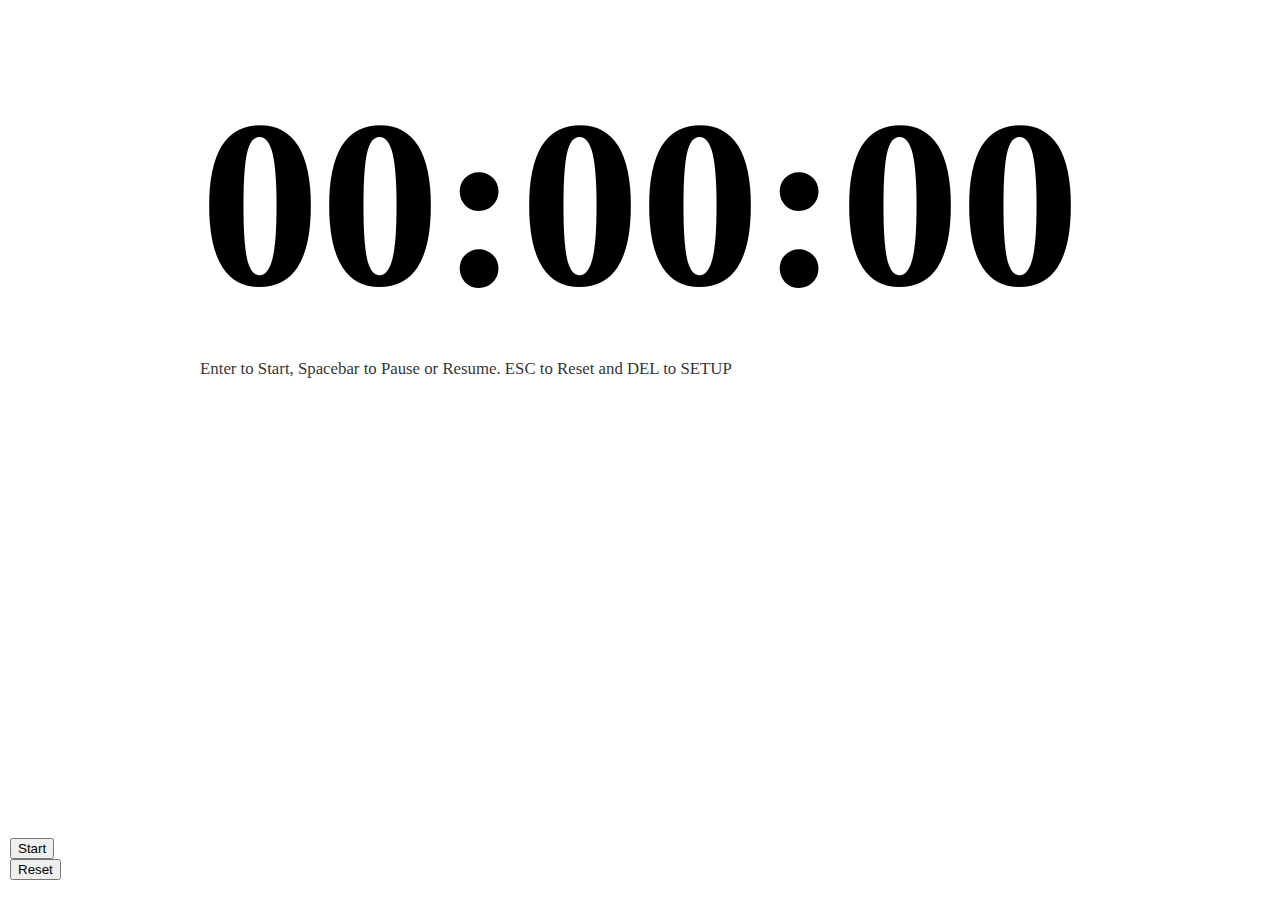
<file: Timer/countdown/index.html>
<!DOCTYPE html>
<html lang="en">
    <head>
        <meta charset="UTF-8">
        <meta name="viewport" content="width=device-width, initial-scale=1.0">
        <title>countdown</title>
        <link href="https://cdn.jsdelivr.net/npm/bootstrap@5.3.7/dist/css/bootstrap.min.css" 
        rel="stylesheet" integrity="sha384-LN+7fdVzj6u52u30Kp6M/trliBMCMKTyK833zpbD+pXdCLuTusPj697FH4R/5mcr" 
        crossorigin="anonymous">
        <link href="https://fonts.googleapis.com/css2?family=Merriweather:ital,wght@0,300;0,400;0,700;0,900;1,300;1,400;1,700;1,900&amp;family=Sacramento&amp;display=swap" 
        rel="stylesheet">
        <link rel="stylesheet" href="style.css" />
    </head>
    <body class="d-flex w-100 h-100 text-center"> 
        <div class="cover-container d-flex w-100 h-100 p-3 mx-auto flex-column"> 
            <h1 class="text-center mt-2 text-light"></h1>

            <div class="timer mt-1 pt-0 text-light">00:00:00</div>

            <h3 class="instructions text-secondary">Enter to Start, Spacebar to Pause or Resume. ESC to Reset and DEL to SETUP</h3>
            <div class="time-up-message"></div>
        </div>
        <div class="row g-2">
            <div class="col">
                <button id="start-btn" class="btn btn-sm btn-primary">Start</button>
            </div>
            <div class="col">
                <button id="stop-btn" class="btn btn-sm btn-outline-danger">Stop</button>
            </div>
            <div class="col">
                <button id="re-start-btn" class="btn btn-sm btn-outline-secondary">Reset</button>
            </div>
            <div class="col">
                <button id="pause-btn" class="btn btn-sm btn-light">Pause</button>
            </div>
            <div class="col">
                <button id="continue-btn" class="btn btn-sm btn-outline-success">Resume</button>
            </div>
        </div>

        <script src="https://cdn.jsdelivr.net/npm/bootstrap@5.3.7/dist/js/bootstrap.bundle.min.js" 
        integrity="sha384-ndDqU0Gzau9qJ1lfW4pNLlhNTkCfHzAVBReH9diLvGRem5+R9g2FzA8ZGN954O5Q" 
        crossorigin="anonymous"></script>
        <script src="https://ajax.googleapis.com/ajax/libs/jquery/3.7.1/jquery.min.js"></script>
        <script src="script.js"></script>
    </body>
</html>
</file>
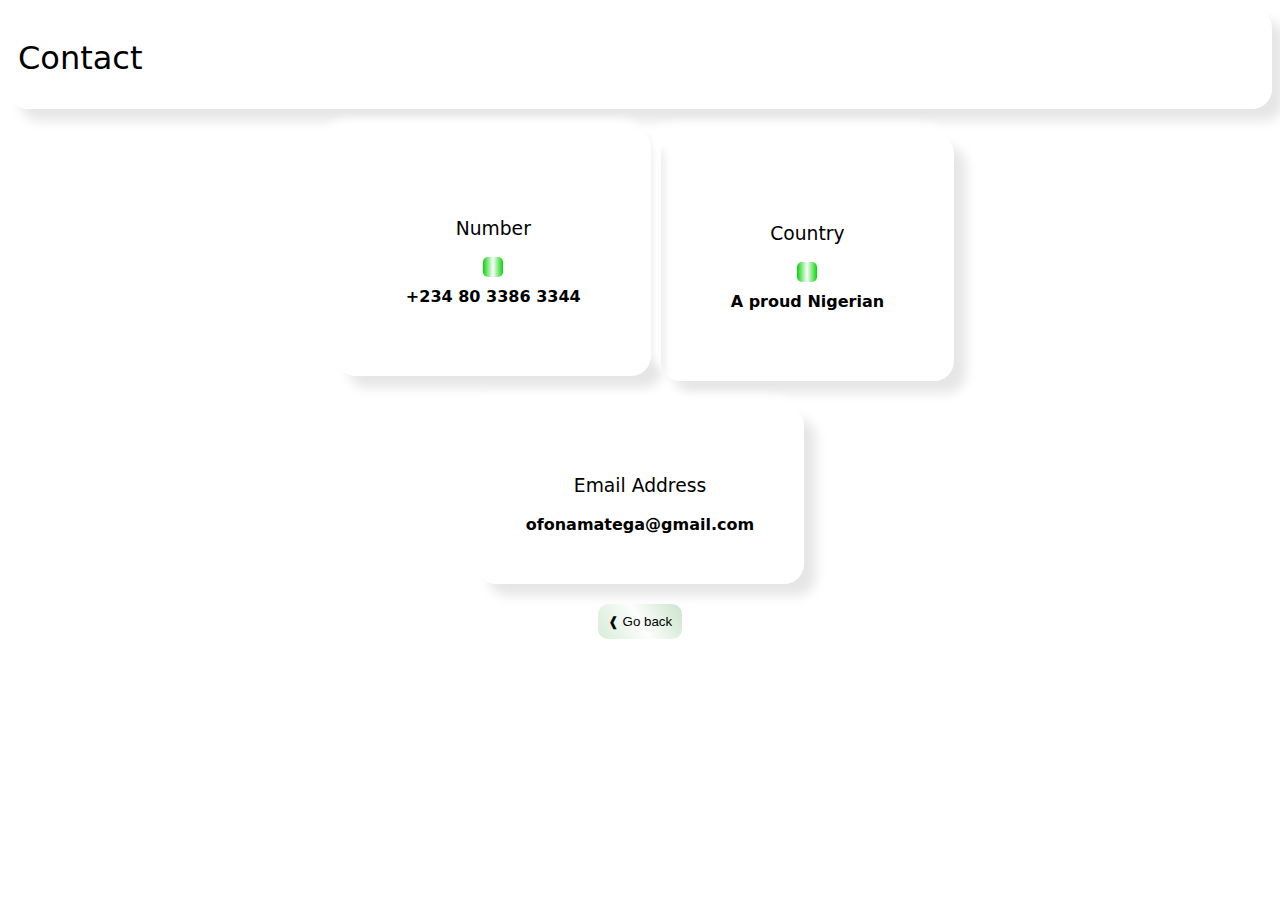
<file: Timer/about/contacts/index.html>
<!DOCTYPE html>
<html lang="en">
<head>
    <meta charset="UTF-8">
    <meta name="viewport" content="width=device-width, initial-scale=1.0">
    <title>Contacts</title>
    <link rel="stylesheet" href="style.css">
</head>
<body>
    <div class="container">
        <section class="head">
            <h1></h1>
        </section>

        <main>
            <div class="first">
                <div class="number">            
                    <h3>Number</h3>
                    <div class="popover1" id="popover1">Nigeria</div>
                    <div class="Nigeria" id="one"></div>
                    <strong>+234 80 3386 3344</strong>
                </div>
                <div class="country">
                    <h3>Country</h3>
                    <div class="popover2" id="popover2">Nigeria</div>
                    <div class="Nigeria" id="two"></div>
                    <strong>A proud Nigerian</strong>
                </div>
            </div>

            <div class="Email">
                <h3>Email Address</h3>
                <strong>ofonamatega@gmail.com</strong>
            </div>
            <a href="../index.html"><button><span>&#10096;</span> Go back</button></a>
        </main>
    </div>
    <script>
        const typewriterElement = document.querySelector("h1");
        const typewriterText = "Contact the Programmer";

        let index = 0;
        document.addEventListener("DOMContentLoaded", typeWriter);

        function typeWriter() {
            if (index < typewriterText.length) {
                typewriterElement.innerHTML += typewriterText.charAt(index);
                index++;
                setTimeout(typeWriter, 100);
            }
        }

        
        const One = document.getElementById("one");
        const Two = document.getElementById("two");
        const popover1 = document.getElementById("popover1");
        const popover2 = document.getElementById("popover2");

        popover1.style.display = "none";
        popover2.style.display = "none";

        One.addEventListener("mouseover", () => {
            // const popoverOne = popover1.value.trim();
            popover1.style.display = "block";
            const rect = One.getBoundingClientRect();
            popover1.style.top = `${rect.top - rect.height - 10}px`;
            popover1.style.left = `${rect.left - (rect.width / 2) - (popover1.offsetWidth / 2)}px`;
        });

        setTimeout(() => {
            popover1.style.display = "none";
        }, 2000);
        
        document.addEventListener('click', (e) => {
        if (e.target !== One && !popover1.contains(e.target)) {
            popover1.style.display = 'none';
        }
        });

        Two.addEventListener("mouseover", () => {
            // const popoverOne = popover1.value.trim();
            popover2.style.display = "block";
            const rect = Two.getBoundingClientRect();
            popover2.style.top = `${rect.top - rect.height - 10}px`;
            popover2.style.left = `${rect.left - (rect.width / 2) - (popover1.offsetWidth / 2)}px`;
        });
        
        document.addEventListener('click', (e) => {
        if (e.target !== Two && !popover2.contains(e.target)) {
            popover2.style.display = 'none';
        }
        });

        // const popoverButton = document.getElementById('popover-button');
        // const popover = document.getElementById('popover');
        // const popoverContent = document.querySelector('.popover-content');

        // popoverButton.addEventListener('mouseover', (e) => {
        //     const content = popoverButton.getAttribute('data-popover');
        //     popoverContent.textContent = content;
        //     popover.style.display = 'block';
        //     const rect = popoverButton.getBoundingClientRect();
        //     popover.style.top = `${rect.top + rect.height + 10}px`;
        //     popover.style.left = `${rect.left + (rect.width / 2) - (popover.offsetWidth / 2)}px`;

        //     // const timeout = 1000;
        //     // setTimeout(() => {
        //     //     popover.style.display = "none";
        //     // }, timeout);
        // });

    </script>
</body>
</html>
</file>
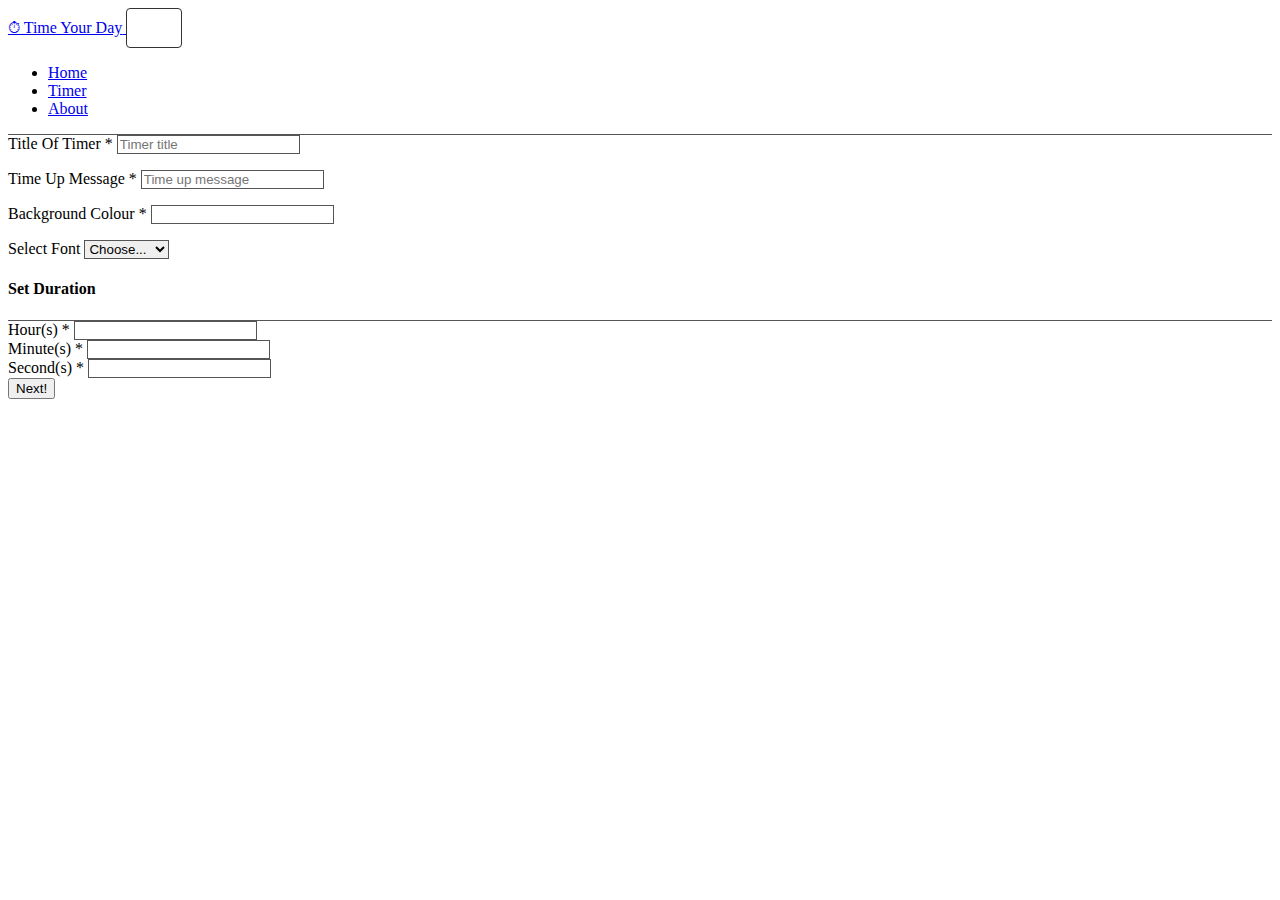
<file: Timer/clock+Set+up/index++.html>
<!DOCTYPE html>
<html lang="en">
<head>
    <meta charset="UTF-8">
    <meta name="viewport" content="width=device-width, initial-scale=1.0">
    <title>Timer Form</title>
    <link href="https://cdn.jsdelivr.net/npm/bootstrap@5.3.7/dist/css/bootstrap.min.css" 
    rel="stylesheet" integrity="sha384-LN+7fdVzj6u52u30Kp6M/trliBMCMKTyK833zpbD+pXdCLuTusPj697FH4R/5mcr" 
    crossorigin="anonymous">
    <link href="https://fonts.googleapis.com/css2?family=Merriweather:ital,wght@0,300;0,400;0,700;0,900;1,300;1,400;1,700;1,900&amp;family=Sacramento&amp;display=swap" 
    rel="stylesheet">
    <link rel="stylesheet" href="style.css">
</head>
<body class="bg-dark">
    <div class="container">
        <header class="d-flex flex-wrap justify-content-between py-3 mb-4">
            <a href="#" class="d-flex align-items-center mb-3 mb-md-0 me-md-auto link-body-emphasis text-decoration-none">
                <span class="fs-4 text-light">⏱ Time Your Day</span>
            </a>
            <button class="navbar-toggler d-lg-none" type="button" data-bs-toggle="collapse" data-bs-target="#navbarSupportedContent" aria-controls="navbarSupportedContent" aria-expanded="false" aria-label="Toggle navigation">
                <span class="navbar-toggler-icon"></span>
            </button>
            <div class="collapse navbar-collapse bg-dark d-lg-flex justify-content-end" id="navbarSupportedContent">
                <ul class="nav nav-pills bg-dark">
                    <li class="nav-item">
                        <a href="../starting+file++/Starting.html" class="nav-link" aria-current="page">Home</a>
                    </li>
                    <li class="nav-item">
                        <a href="#" class="nav-link active">Timer</a>
                    </li>
                    <li class="nav-item">
                        <a href="../about/index.html" class="nav-link">About</a>
                    </li>
                </ul>
            </div>
        </header>

        <form id="timer-form">
            <div class="row">
                <div class="col">
                    <label for="form" class="form-label text-light">Title Of Timer <span class="text-danger">*</span></label>
                    <input type="text" class="form-control" id="form" placeholder="Timer title" aria-label="Timer title" />
                    <p id="validate-message-one" class="text-danger"></p>
                </div>
                <div class="col">
                    <label for="form2" class="form-label text-light">Time Up Message <span class="text-danger">*</span></label>
                    <input type="text" id="form2" class="form-control" placeholder="Time up message" aria-label="Time up message" />
                    <p id="validate-message-two" class="text-danger"></p>
                </div>
            </div>
            <div class="row">
                <div class="col">
                    <label for="form3" class="form-label text-light">Background Colour <span class="text-danger">*</span></label>
                    <input type="text" class="form-control" id="form3" />
                    <p id="validate-message-three" class="text-danger"></p>
                </div>
                <div class="col">
                    <label for="form4" class="form-label text-light">Select Font</label>
                    <select id="form4" class="form-control form-select bg-dark border-secondary border-1 text-light">
                        <option selected disabled value="">Choose...</option>
                        <!-- <option value="monospace" class="monospace">Monospace</option> -->
                        <option value="cursive" class="cursive">Cursive</option>
                        <option value="sans-serif" class="sans-serif">Sans-Serif</option>
                        <option value="serif" class="serif">Serif</option>
                        <option value="fantasy" class="fantasy">Fantasy</option>
                    </select>
                </div>
            </div>
            <h4 class="text-light fw-normal pb-2">Set Duration</h3>

            <div class="time d-flex flex-wrap justify-content-center py-3 gap-3 mt-2 py-3">
                
                <div class="col">
                    <div class="col-md-6 col">
                        <label for="form5" class="form-label text-light">Hour(s) <span class="text-danger">*</span></label>
                        <input type="number" class="form-control" id="form5">
                        <div id="validate-message-five" class="text-danger"></div>
                    </div>
                </div>
                <div class="col">
                    <div class="col-md-6">
                        <label for="form6" class="form-label text-light">Minute(s) <span class="text-danger">*</span></label>
                        <input type="number" class="form-control" id="form6">
                        <div id="validate-message-six" class="text-danger"></div>
                    </div>
                </div>
                <div class="col">
                    <div class="col-md-6">
                        <label for="form7" class="form-label text-light">Second(s) <span class="text-danger">*</span></label>
                        <input type="number" class="form-control" id="form7">
                        <div id="validate-message-seven" class="text-danger"></div>
                    </div>
                </div>
            </div>

            <div class="submit d-flex justify-content-center align-items-center">
                <button type="submit" class="btn btn-success mt-2">Next!</button>
            </div>
        </form>
        <!-- <select class="background p-2 rounded-3 bg-dark text-light">
            <option value="light" class="light" selected>
                Light
            </option>
            <option value="dark" class="dark">
                Dark
            </option>
        </select> -->
    </div>

    <!-- <script src="https://cdn.jsdelivr.net/npm/bootstrap@5.3.7/dist/js/bootstrap.bundle.min.js" integrity="sha384-ndDqU0Gzau9qJ1lfW4pNLlhNTkCfHzAVBReH9diLvGRem5+R9g2FzA8ZGN954O5Q" crossorigin="anonymous"></script> -->
    <script src="https://cdn.jsdelivr.net/npm/bootstrap@5.3.7/dist/js/bootstrap.bundle.min.js" 
    integrity="sha384-ndDqU0Gzau9qJ1lfW4pNLlhNTkCfHzAVBReH9diLvGRem5+R9g2FzA8ZGN954O5Q" 
    crossorigin="anonymous"></script>
    <script src="https://ajax.googleapis.com/ajax/libs/jquery/3.7.1/jquery.min.js"></script>
    <script src="script.js"></script>
</body>
</html>
</file>
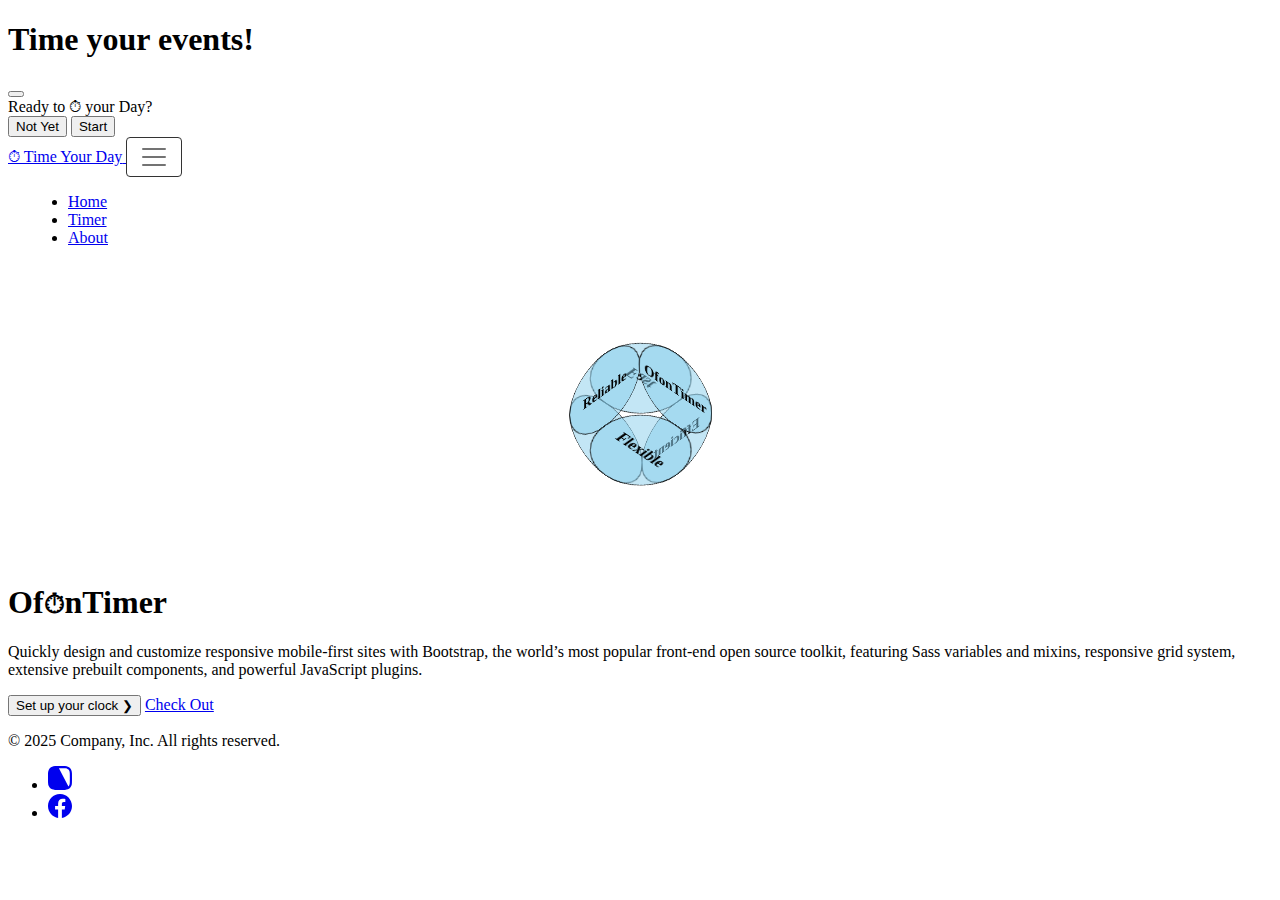
<file: Timer/starting+file++/Starting.html>
<!DOCTYPE html>
<html lang="en">
    <head>
        <meta charset="UTF-8">
        <meta name="viewport" content="width=device-width, initial-scale=1.0">
        <title>Timer Home page || Website for Timer</title>
        <link href="https://cdn.jsdelivr.net/npm/bootstrap@5.3.7/dist/css/bootstrap.min.css" 
        rel="stylesheet" integrity="sha384-LN+7fdVzj6u52u30Kp6M/trliBMCMKTyK833zpbD+pXdCLuTusPj697FH4R/5mcr" 
        crossorigin="anonymous">
        <link rel="stylesheet" href="style.css" />
    </head>  

    <body>
        <div class="container">

             <!-- Modal -->
            <div class="modal fade" id="exampleModal" tabindex="-1" aria-labelledby="exampleModalLabel" aria-hidden="true">
                <div class="modal-dialog">
                    <div class="modal-content">
                        <div class="modal-header">
                            <h1 class="modal-title fs-5" id="exampleModalLabel">Time your events!</h1>
                            <button type="button" class="btn-close" data-bs-dismiss="modal" aria-label="Close"></button>
                        </div>
                        <div class="modal-body">
                            Ready to ⏱ your Day?
                        </div>
                        <div class="modal-footer">
                            <button type="button" class="btn btn-secondary" data-bs-dismiss="modal">Not Yet</button>
                            <a href="../clock+Set+up/index++.html"><button type="button" class="btn btn-primary">Start</button></a>
                        </div>
                    </div>
                </div>
            </div>

            <header class="d-flex flex-wrap justify-content-between py-3 mb-4">
                <a href="#" class="d-flex align-items-center mb-3 mb-md-0 me-md-auto link-body-emphasis text-decoration-none">
                    <span class="fs-4 text-dark">⏱ Time Your Day</span>
                </a>
                <button class="navbar-toggler d-lg-none text-dark" type="button" 
                    data-bs-toggle="collapse" data-bs-target="#navbarSupportedContent" 
                    aria-controls="navbarSupportedContent" aria-expanded="false" aria-label="Toggle navigation">
                    <span class="navbar-toggler-icon"></span>
                </button>
                <div class="collapse navbar-collapse rounded-4 d-lg-flex justify-content-end bg-light" id="navbarSupportedContent">
                    <ul class="nav nav-pills bg-light ">
                        <li class="nav-item">
                            <a href="../starting+file++/Starting.html" class="nav-link active" aria-current="page">Home</a>
                        </li>
                        <li class="nav-item">
                            <a href="../clock+Set+up/index++.html" class="nav-link">Timer</a>
                        </li>
                        <li class="nav-item">
                            <a href="../about/index.html" class="nav-link">About</a>
                        </li>
                    </ul>
                </div>
            </header>

            <div class="px-4 py-5 my-5 text-center"> 
                <!-- <img class="d-block mx-auto mb-4" src="../images/blue.png" alt="" width="72" height="57">  -->
                 <div class="cube-container">
                    <div class="cube">
                        <div class="face front">OfonTimer</div>
                        <div class="face back"></div>
                        <div class="face left">Reliable</div>
                        <div class="face right">Efficient</div>
                        <div class="face top">Fast</div>
                        <div class="face bottom">Flexible</div>
                    </div>
                 </div>
                <h1 class="display-5 fw-bold text-body-emphasis">Of<small>⏱</small>nTimer</h1> 
                <div class="col-lg-6 mx-auto"> 
                    <p class="lead mb-4">
                        Quickly design and customize responsive mobile-first sites with Bootstrap, the world’s 
                        most popular front-end open source toolkit, featuring Sass variables and mixins, responsive 
                        grid system, extensive prebuilt components, and powerful JavaScript plugins.
                    </p> 
                    <div class="d-grid gap-2 d-sm-flex justify-content-sm-center"> 
                        <button type="button" class="btn btn-primary btn-lg px-4 gap-3" data-bs-toggle="modal" data-bs-target="#exampleModal">Set up your clock <span class="arrow">&#10095;</span></button> 
                        <a href="#" class="btn btn-outline-secondary btn-lg px-4">Check Out</a> 
                    </div> 
                </div> 
            </div>
        </div>

        <div class="d-flex flex-column flex-sm-row justify-content-between py-4 my-4 border-top"> 
            <p>© 2025 Company, Inc. All rights reserved.</p> 
            <ul class="list-unstyled d-flex"> 
                <li class="ms-3">
                    <a class="link-body-emphasis" href="#" aria-label="Instagram">
                        <svg xmlns="http://www.w3.org/2000/svg" width="24" height="24" fill="currentColor" class="bi bi-instagram" viewBox="0 0 16 16" aria-hidden="true">
                            <path d="M8 0C5.829 0 5.556.01 4.703.048 3.85.088 3.269.222 2.76.42a3.9 3.9 0 0 0-1.417.923A3.9 3.9 0 0 0 .42 2.76C.222 3.268.087 3.85.048 4.7.015
                            .555 0 5.827 0 8.001c0 2.172.01 2.444.048 3.297.04.852.174 1.433.372 1.942.205.526.478.972.923 1.417.444.445.89.719 1.416.923.51.198 1.09.333 
                             1.942.372C5.555 15.99 5.827 16 8 16s2.444-.01 3.298-.048c.851-.04 1.434-.174 1.943-.372a3.9 3.9 0 0 0 1.416-.923c.445-.445.718-.891.923-1.417.197-.509
                             .332-1.09.372-1.942C15.99 10.445 16 10.173 16 8s-.01-2.445-.048-3.299c-.04-.851-.175-1.433-.372-1.941a3.9 3.9 0 0 0-.923-1.417A3.9 3.9 0 0 0 13.24.42c
                             -.51-.198-1.092-.333-1.943-.372C10.443.01 10.172 0 7.998 0zm-.717 1.442h.718c2.136 0 2.389.007 3.232.046.78.035 1.204.166 1.486.275.373.145.64.319.92.599s
                             .453.546.598.92c.11.281.24.705.275 1.485.039.843.047 1.096.047 3.231s-.008 2.389-.047 3.232c-.035.78-.166 1.203-.275 1.485a2.5 2.5 0 0 1-.599.919c-.28.28-
                             .546.453-.92.598-.28.11-.704.24-1.485.276-.843.038-1.096.047-3.232.047s-2.39-.009-3.233-.047c-.78-.036-1.203-.166-1.485-.276a2.5 2.5 0 0 1-.92-.598 2.5 2.5
                              0 0 1-.6-.92c-.109-.281-.24-.705-.275-1.485-.038-.843-.046-1.096-.046-3.233s.008-2.388.046-3.231c.036-.78.166-1.204.276-1.486.145-.373.319-.64.599-.92s.546-
                              .453.92-.598c.282-.11.705-.24 1.485-.276.738-.034 1.024-.044 2.515-.045zm4.988 1.328a.96.96 0 1 0 0 1.92.96.96 0 0 0 0-1.92m-4.27 1.122a4.109 4.109 0 1 0 0 
                              8.217 4.109 4.109 0 0 0 0-8.217m0 1.441a2.667 2.667 0 1 1 0 5.334 2.667 2.667 0 0 1 0-5.334"/>
                        </svg>
                    </a>
                </li> 
                <li class="ms-3">
                    <a class="link-body-emphasis" href="#" aria-label="Facebook">
                        <svg xmlns="http://www.w3.org/2000/svg" width="24" height="24" fill="currentColor" class="bi bi-facebook" viewBox="0 0 16 16" aria-hidden="true">
                            <path d="M16 8.049c0-4.446-3.582-8.05-8-8.05C3.58 0-.002 3.603-.002 8.05c0 4.017 2.926 7.347 6.75 7.951v-5.625h-2.03V8.05H6.75V6.275c0-2.017 1.195-3.131 3.022-3.131.876 0 1.791.157 1.791.157v1.98h-1.009c-.993 0-1.303.621-1.303 1.258v1.51h2.218l-.354 2.326H9.25V16c3.824-.604 6.75-3.934 6.75-7.951"/>
                        </svg>
                    </a>
                </li> 
            </ul> 
        </div>

        <script src="https://cdn.jsdelivr.net/npm/bootstrap@5.3.7/dist/js/bootstrap.bundle.min.js" 
        integrity="sha384-ndDqU0Gzau9qJ1lfW4pNLlhNTkCfHzAVBReH9diLvGRem5+R9g2FzA8ZGN954O5Q" 
        crossorigin="anonymous"></script>
        <script src="https://ajax.googleapis.com/ajax/libs/jquery/3.7.1/jquery.min.js"></script>
        <script src="script.js"></script>
    </body>
</html>
</file>
<file: Timer/countdown/style.css>
body {
    overflow: visible;
    display: flex;
    align-items: center;
    flex-direction: column;
    transition: 0.5s ease;
    user-select: none;
}

.timer {
    padding-top: 15px;
    font-size: calc((3rem * 3.15) + 0.05em);
    font-weight: 700;
    position: relative;
    right: 0;
    left: 0;
}

h1 {
    font-size: 4rem;
}

.fantasy {
    font-family: fantasy;
}
.cursive {
    font-family: "Sacramento", cursive;
} 
.serif {
    font-family: Cambria, Cochin, Georgia, Times, 'Times New Roman', serif;
} 
.sans-serif {
    font-family: 'Segoe UI', Tahoma, Geneva, Verdana, sans-serif;
}


.time-up-message {
    font-weight: 750;
    font-size: 5rem;
    color: red;
}

.start-btn {
    position: absolute;
    bottom: 20px;
    left: 10px;
}

.row {
    position: absolute;
    bottom: 20px;
    left: 10px;
}

.blink {
    background: red;
    animation: blinker 1.5s linear infinite;
}

.not-allowed {
    cursor: not-allowed;
    opacity: 0.5;
}
  
.instructions {
    opacity: 0.8;
    font-weight: normal;
    font-size: 1.05em;
}

.disappear {
    opacity: 0;
}

@keyframes blinker {
    50% {
      opacity: 0;
    }
}



@media (min-width: 319px) and (max-width: 480px) {
    h1 {
        color: lightsalmon;
    }
}

@media (min-width: 481px) and (max-width: 1200px) {
    h1 {
        color: powderblue;
    }
}

@media (min-width: 780px) {
    .timer, .time-up-message {
        font-size: 15rem;
    }
}
</file>
<file: Timer/about/contacts/style.css>
:root {
    --box-dark-shadow: 12px 12px 12px rgba(0, 0, 0, 0.1), 
    -10px -10px 10px #fff;
}

body {
    font-family: system-ui, -apple-system, BlinkMacSystemFont, 'Segoe UI', Roboto, Oxygen, Ubuntu, Cantarell, 'Open Sans', 'Helvetica Neue', sans-serif;
}

h1, h3 {
    font-weight: normal;
}

section.head {
    border: none;
    padding: 10px;
    border-radius: 20px;
    background: #fff;
    box-shadow: var(--box-dark-shadow);
}

main {
    display: flex;
    justify-content: space-between;
    align-items: center;
    flex-direction: column;
}

.Nigeria {
    width: 20px;
    height: 20px;
    border-radius: 5px;
    border: none;
    margin-bottom: 10px;
    background: linear-gradient(90deg, #09d609, #fdfdfd, #09d609);
    cursor: pointer;
}

.number {
    display: flex;
    justify-content: center;
    align-items: center;
    flex-direction: column;
    border-radius: 20px;
    box-shadow: var(--box-dark-shadow);
    margin: 10px;
    margin-top: 20px;
    padding: 70px;
    /* width: 100%; */
    animation: float1 3s ease infinite;
}

.country {
    display: flex;
    justify-content: center;
    align-items: center;
    flex-direction: column;
    border-radius: 20px;
    box-shadow: var(--box-dark-shadow);
    margin-top: 20px;
    padding: 70px;
    /* width: 100%; */
    animation: float2 3s ease infinite;
}
/* 
.country:hover {
    transition: 0.3s ease;
    transform: rotateY(-30deg);
}

.number:hover {
    transition: 0.3s ease;
    transform: rotateY(30deg);
} */

.first {
    display: flex;
    justify-content: center;
    align-items: center;
}

.Email {
    display: flex;
    justify-content: center;
    align-items: center;
    flex-direction: column;
    border-radius: 20px;
    box-shadow: var(--box-dark-shadow);
    margin-top: 20px;
    padding: 50px;
    max-width: 100%;
}

button {
    margin: 20px;
    padding: 10px;
    border-radius: 10px;
    border: none;
    cursor: pointer;
    background: linear-gradient(60deg, #d5ecd5, #fdfdfd, #c9e4c9);
}

span {
    display: inline-block;
}

button:hover span {
    transition: all 0.5s ease;
    transform: translateX(-5px);
}

.popover1, .popover2 {
    color: #fdfdfd;
    border-radius: 5px;
    padding: 2px 4px;
    margin-bottom: 3%;
    background: rgba(0, 0, 0, 0.6);
    transition: 0.5s ease;
}

.one:hover .popover2 {
    display: block;
}

@keyframes float1 {
    50% {
        transform: translateY(-10px);
    }
}

@keyframes float2 {
    50% {
        transform: translateY(10px);
    }
}
</file>
<file: Timer/clock+Set+up/style.css>
body {
    user-select: none;
}

header {
    border-bottom: 1px solid #555;
}

.time {
    border-top: 1px solid #555;
}

input.form-control {
    border: 1px solid #555;
    background: transparent;
    color: #ccc;
}

input.form-control:focus {
    background: transparent;
    color: #ccc;
}

.fantasy {
    font-family: fantasy;
}

.cursive {
    font-family: "Sacramento", cursive;
} 
.serif {
    font-family: Cambria, Cochin, Georgia, Times, 'Times New Roman', serif;
} 
.sans-serif {
    font-family: 'Segoe UI', Tahoma, Geneva, Verdana, sans-serif;
}

.monospace {
    font-family: 'Courier New', Courier, monospace;
}


select {
    border: 1px solid #555;
}

/* #validate-message-five, #validate-message-six, #validate-message-seven {
    col
} */

input * {
    transition: 0.3s ease;
}

.serif {
    font-family: 'Times New Roman', Times, serif;
}


.navbar-toggler {
    border: none;
    background-color: transparent;
    padding: 0.25rem 0.75rem;
    font-size: 1.25rem;
    line-height: 1;
    border: 1px solid #333;
    border-radius: 0.25rem;
}

.navbar-toggler-icon {
    display: inline-block;
    width: 1.5em;
    height: 1.5em;
    vertical-align: middle;
    background-image: url("data:image/svg+xml,%3Csvg xmlns='http://www.w3.org/2000/svg' viewBox='0 0 30 30'%3E%3Cpath stroke='rgba%28255, 255, 255, 0.55%29' stroke-linecap='round' stroke-miterlimit='10' stroke-width='2' d='M4 7h22M4 15h22M4 23h22'/%3E%3C/svg%3E");
    background-repeat: no-repeat;
    background-position: center;
    background-size: 100%;
}

.background {
    cursor: pointer;
}


@media (max-width: 992px) {
    .collapse.navbar-collapse {
        background-color: #333;
        padding: 1rem;
    }
    .nav-pills {
        flex-direction: column;
    }
    .nav-item {
        margin-bottom: 0.5rem;
    }
}
</file>
<file: Timer/starting+file++/style.css>
body {
  user-select: none;
}

img {
    border-radius: 10px;
    animation: float 3s ease-in-out infinite;
}

span.arrow {
    font-weight: thin;
    transition: all 0.3s ease-in-out;
    display: inline-block;
}

.btn-primary:hover .arrow {
    transform: translateX(5px);
}

.nav-pills {
    margin-left: 20px;
}

p.nav-link {
    cursor: pointer;
}

.dropdown .card {
    display: none;
} 

p.nav-link:hover .dropdown .card{
    display: block;
}

@keyframes float {
    50% {
        transform: translateY(10px);
    }
}


/* Styling for cube */
.cube-container {
  display: flex;
  justify-content: center;
  align-items: center;
  height: 300px; /* Add a height to center the cube vertically */
}

.cube {
  position: relative;
  width: 100px;
  height: 100px;
  transform-style: preserve-3d;
  transform: rotateX(0deg) rotateY(0deg);
  transition: transform 1s;
}

.face {
  display: flex;
  justify-content: center;
  align-items: center;
  font-weight: bold;
  font-size: large;
  position: absolute;
  width: 100px;
  height: 100px;
  background-color: rgba(135, 206, 235, 0.5);
  border: 1px solid black;
  border-radius: 50%;
}

.front {
  transform: translateZ(50px);
}

.back {
  transform: rotateY(180deg) translateZ(50px);
}

.left {
  transform: rotateY(-90deg) translateZ(50px);
}

.right {
  transform: rotateY(90deg) translateZ(50px);
}

.top {
  transform: rotateX(90deg) translateZ(50px);
}

.bottom {
  transform: rotateX(-90deg) translateZ(50px);
}

.navbar-toggler {
    border: none;
    background-color: transparent;
    padding: 0.25rem 0.75rem;
    font-size: 1.25rem;
    line-height: 1;
    color: #111;
    border: 1px solid #333;
    border-radius: 0.25rem;
}

.navbar-toggler-icon {
    display: inline-block;
    width: 1.5em;
    height: 1.5em;
    vertical-align: middle;
    background-image: url("data:image/svg+xml,%3Csvg xmlns='http://www.w3.org/2000/svg' viewBox='0 0 30 30'%3E%3Cpath stroke='rgba%280, 0, 0, 0.55%29' stroke-linecap='round' stroke-miterlimit='10' stroke-width='2' d='M4 7h22M4 15h22M4 23h22'/%3E%3C/svg%3E");
    background-repeat: no-repeat;
    background-position: center;
    background-size: 100%;
}

@media (max-width: 992px) {
    .collapse.navbar-collapse {
        background-color: #333;
        padding: 1rem;
    }
    .nav-pills {
        flex-direction: column;
    }
    .nav-item {
        margin-bottom: 0.5rem;
    }
}
</file>
